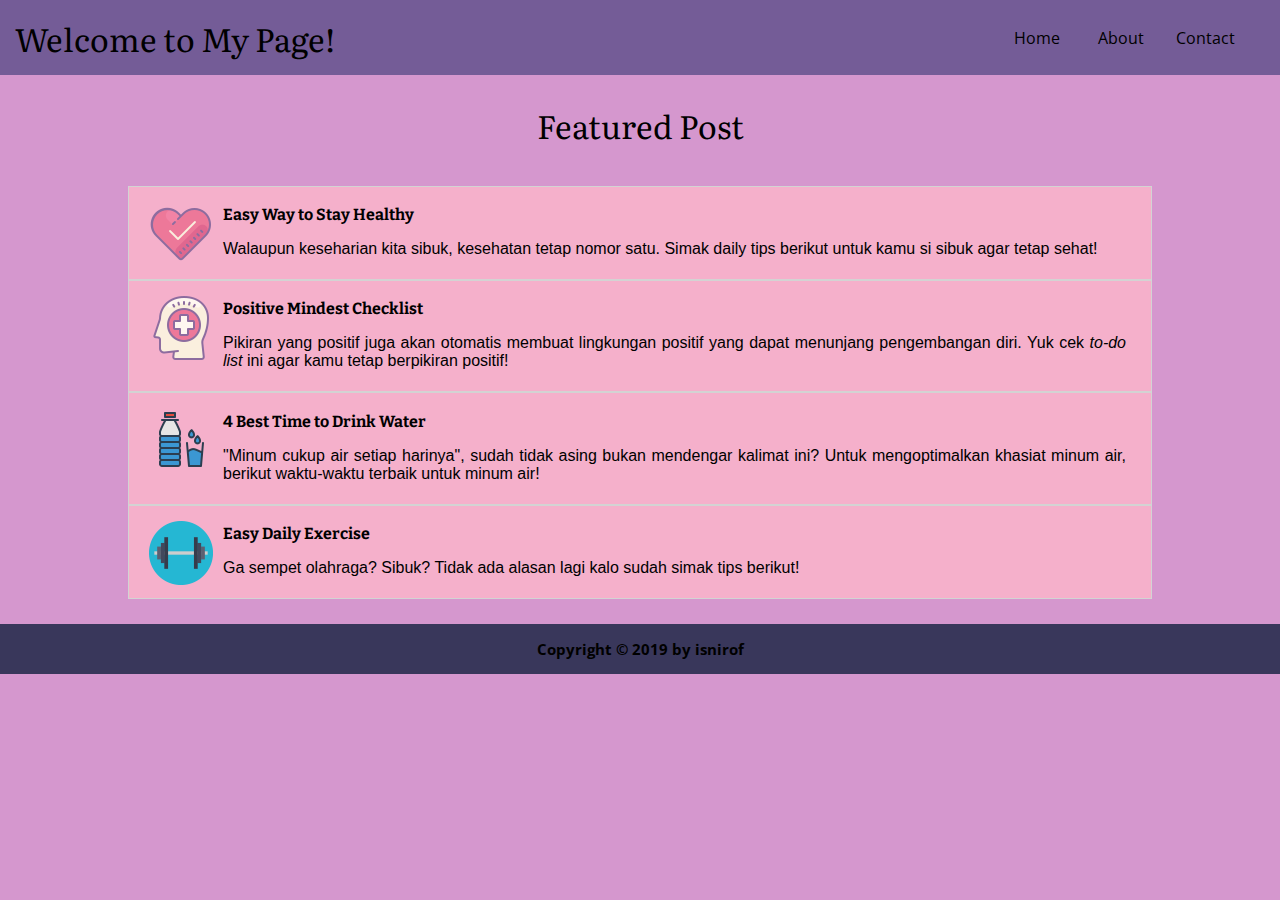
<file: index.html>
<!doctype HTML>
<html>

<head>
    <link href="style.css" rel="stylesheet" type="text/css"/>
    <link href="https://fonts.googleapis.com/css?family=Bitter|Literata|Open+Sans:400,700&display=swap" rel="stylesheet"> 
    <title> isnirof's page </title>
</head>

<body>
    <header>
        <h1> Welcome to My Page!</h1>
        
        <nav>
            <ul>
                <li><a href="index.html"> Home </a> </li>
                <li><a href="about.html"> About </a> </li>
                <li><a href="contact.html"> Contact </a> </li> 
            </ul>
        </nav>
    </header>

    <div class="header">
        <h1>Featured Post</h1>
    </div>

    <section>
        <div class="content">
            <img class="icon" src="article1.png">
            <h2> <a href="article1.html"> Easy Way to Stay Healthy </a> </h2>
            <p>
                Walaupun keseharian kita sibuk, kesehatan tetap nomor satu. 
                Simak daily tips berikut untuk kamu si sibuk agar tetap sehat! 
            </p>
        </div>
                    
        <div class="content">
            <img class="icon" src="article2.png">
            <h2> <a href="article2.html"> Positive Mindest Checklist </a> </h2>
            <p>
                Pikiran yang positif juga akan otomatis membuat lingkungan positif yang dapat menunjang pengembangan diri. Yuk cek <i>to-do list</i> ini agar kamu tetap berpikiran positif! 
            </p>
        </div>

        <div class="content">
                <img class="icon" src="article3.png">
                <h2> <a href="article3.html"> 4 Best Time to Drink Water </a> </h2>
                <p>
                    "Minum cukup air setiap harinya", sudah tidak asing bukan mendengar kalimat ini? Untuk mengoptimalkan khasiat minum air, berikut waktu-waktu terbaik untuk minum air!
                </p>
        </div>
    
        <div class="content">
            <img class="icon" src="article4.png">
            <h2> <a href="article4.html"> Easy Daily Exercise </a> </h2>
            <p>
            Ga sempet olahraga? Sibuk? Tidak ada alasan lagi kalo sudah simak tips berikut!            
            </p>
        </div>    
    </section>

    <footer>
        <h5> Copyright &copy; 2019 by isnirof</h5>
    </footer>

</body>
</html>
</file>
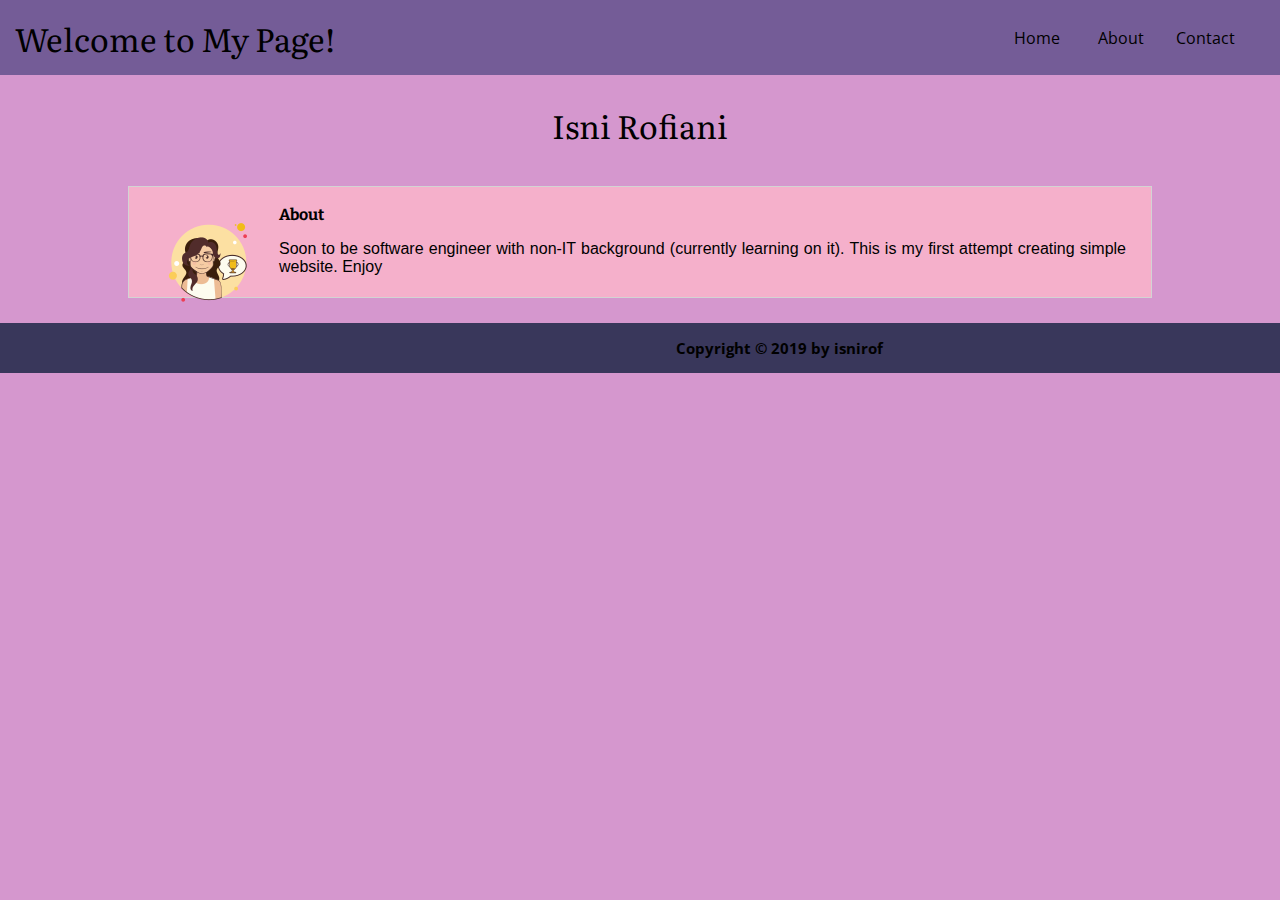
<file: about.html>
<!doctype HTML>
<html>

<head>
    <link href="style.css" rel="stylesheet" type="text/css"/>
    <link href="https://fonts.googleapis.com/css?family=Bitter|Literata|Open+Sans:400,700&display=swap" rel="stylesheet"> 
    <title> isnirof's page </title>
</head>

<body>
    <header>
        <h1> Welcome to My Page!</h1>
        
        <nav>
            <ul>
                <li><a href="index.html"> Home </a> </li>
                <li><a href="about.html"> About </a> </li>
                <li><a href="contact.html"> Contact </a> </li> 
            </ul>
        </nav>
    </header>

    <div class="header">
        <h1>Isni Rofiani</h1>
    </div>

    <section>
        <div class="content" id="about">
            <img class="icon" src="about.png"/>
            <h2> <a href="about.html"> About </a> </h2>
            <p>   
                Soon to be software engineer with non-IT background (currently learning on it). This is my first attempt creating simple website. Enjoy
            </p>    
    </section>

    <footer>
        <h5> Copyright &copy; 2019 by isnirof</h5>
    </footer>

</body>
</html>
</file>
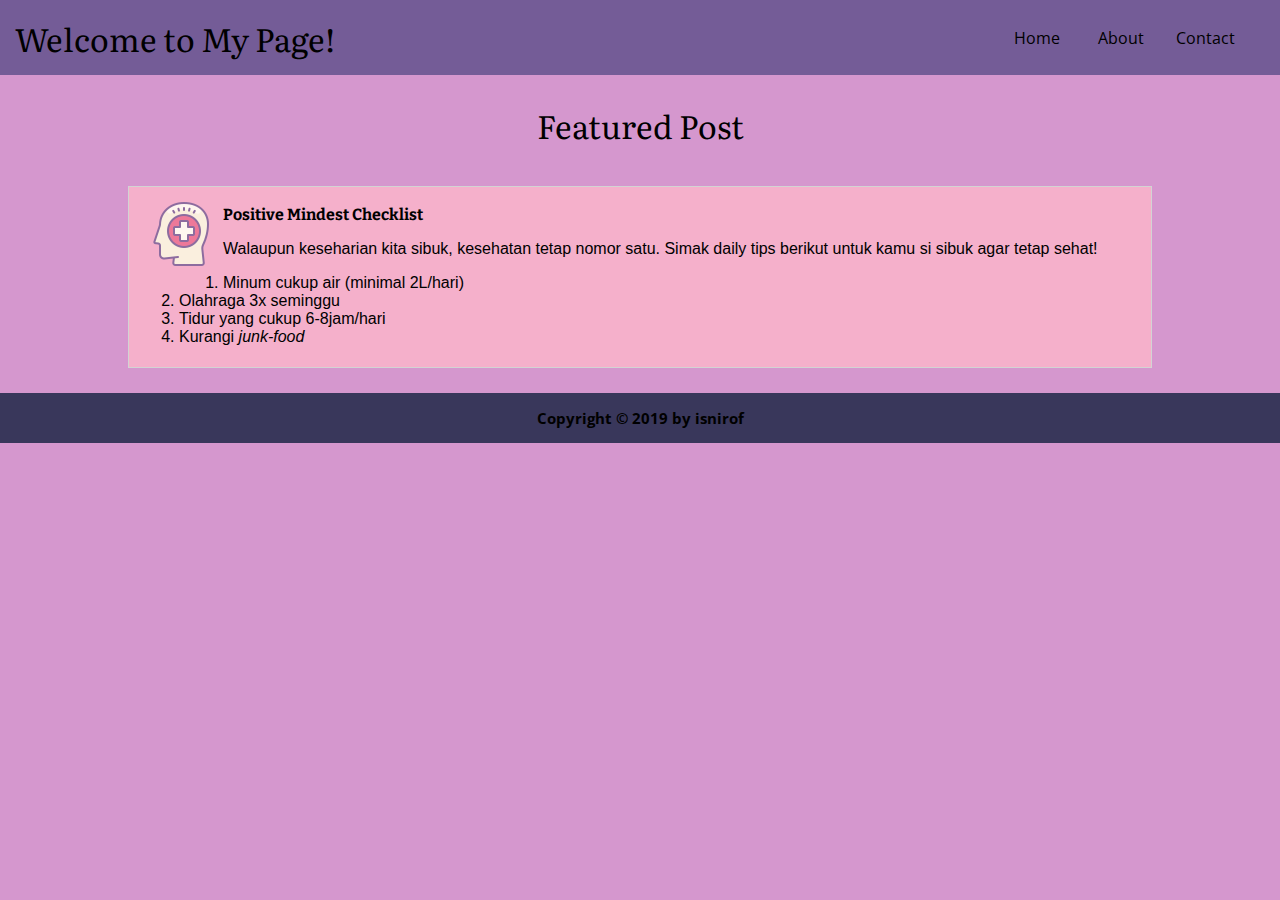
<file: article2.html>
<!doctype HTML>
<html>

<head>
    <link href="style.css" rel="stylesheet" type="text/css"/>
    <link href="https://fonts.googleapis.com/css?family=Bitter|Literata|Open+Sans:400,700&display=swap" rel="stylesheet"> 
    <title> isnirof's page </title>
</head>

<body>
    <header>
        <h1> Welcome to My Page!</h1>
        
        <nav>
            <ul>
                <li><a href="index.html"> Home </a> </li>
                <li><a href="about.html"> About </a> </li>
                <li><a href="contact.html"> Contact </a> </li> 
            </ul>
        </nav>
    </header>

    <div class="header">
        <h1>Featured Post</h1>
    </div>

    <section>
        <div class="content">
        <img class="icon" src="article2.png">
        <h2> <a href="article2.html"> Positive Mindest Checklist </a> </h2>
        <p>
            Walaupun keseharian kita sibuk, kesehatan tetap nomor satu. 
            Simak daily tips berikut untuk kamu si sibuk agar tetap sehat! 
            <ol>
                <li> Minum cukup air (minimal 2L/hari) </li>
                <li> Olahraga 3x seminggu </li>
                <li> Tidur yang cukup 6-8jam/hari </li>
                <li> Kurangi <i>junk-food</i></li>
            </ol>
        </p>
        
    </section>

    <footer>
        <h5> Copyright &copy; 2019 by isnirof</h5>
    </footer>

</body>
</html>
</file>
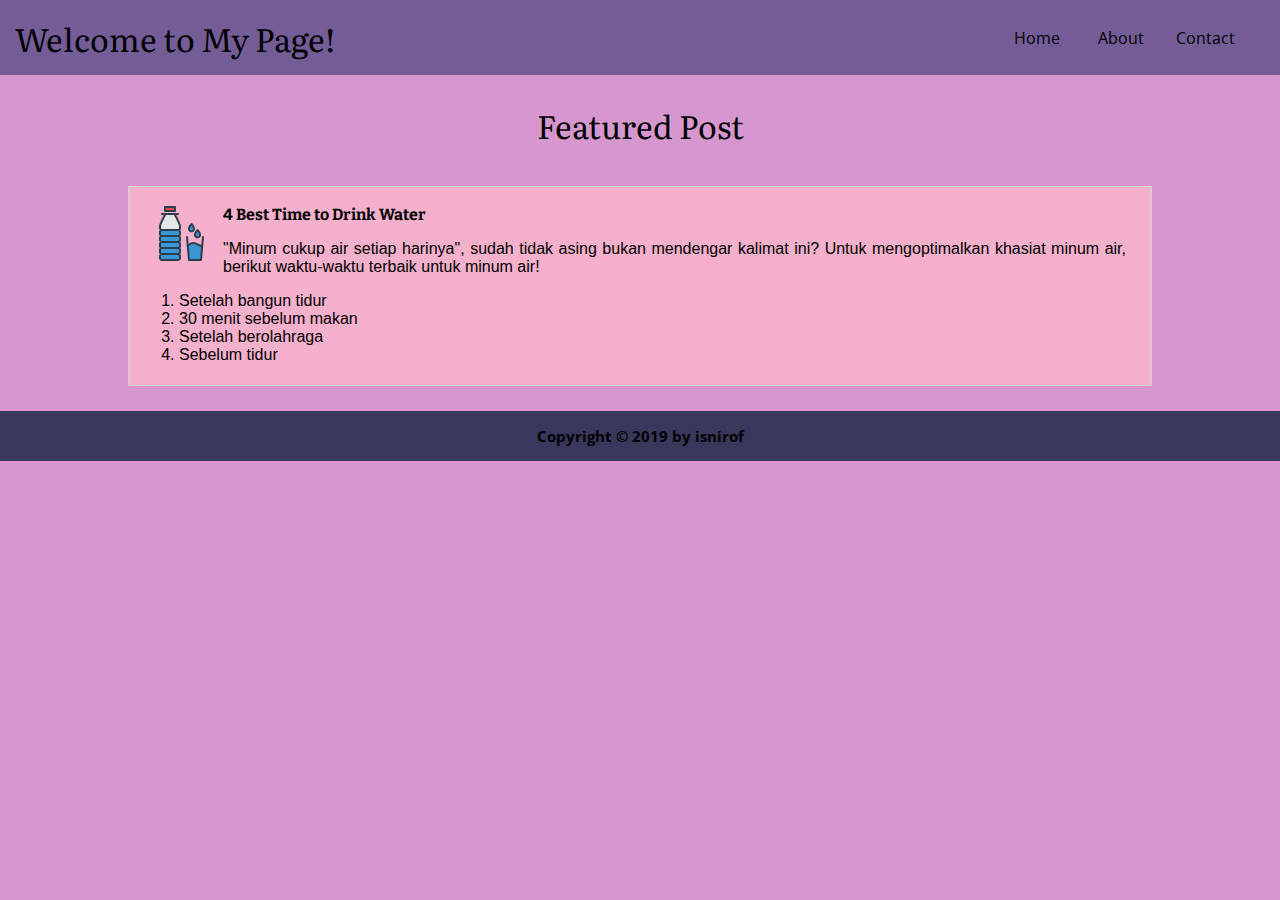
<file: article3.html>
<!doctype HTML>
<html>

<head>
    <link href="style.css" rel="stylesheet" type="text/css"/>
    <link href="https://fonts.googleapis.com/css?family=Bitter|Literata|Open+Sans:400,700&display=swap" rel="stylesheet"> 
    <title> isnirof's page </title>
</head>

<body>
    <header>
        <h1> Welcome to My Page!</h1>
        
        <nav>
            <ul>
                <li><a href="index.html"> Home </a> </li>
                <li><a href="about.html"> About </a> </li>
                <li><a href="contact.html"> Contact </a> </li> 
            </ul>
        </nav>
    </header>

    <div class="header">
        <h1>Featured Post</h1>
    </div>

    <section>
        <div class="content">
            <img class="icon" src="article3.png">
            <h2> <a href="article3.html"> 4 Best Time to Drink Water </a> </h2>
            <p>
                "Minum cukup air setiap harinya", sudah tidak asing bukan mendengar kalimat ini? Untuk mengoptimalkan khasiat minum air, berikut waktu-waktu terbaik untuk minum air!
                <ol>
                    <li> Setelah bangun tidur </li>
                    <li> 30 menit sebelum makan </li>
                    <li> Setelah berolahraga </li>
                    <li> Sebelum tidur </li>
                </ol>
            </p>        
    </section>

    <footer>
        <h5> Copyright &copy; 2019 by isnirof</h5>
    </footer>

</body>
</html>
</file>
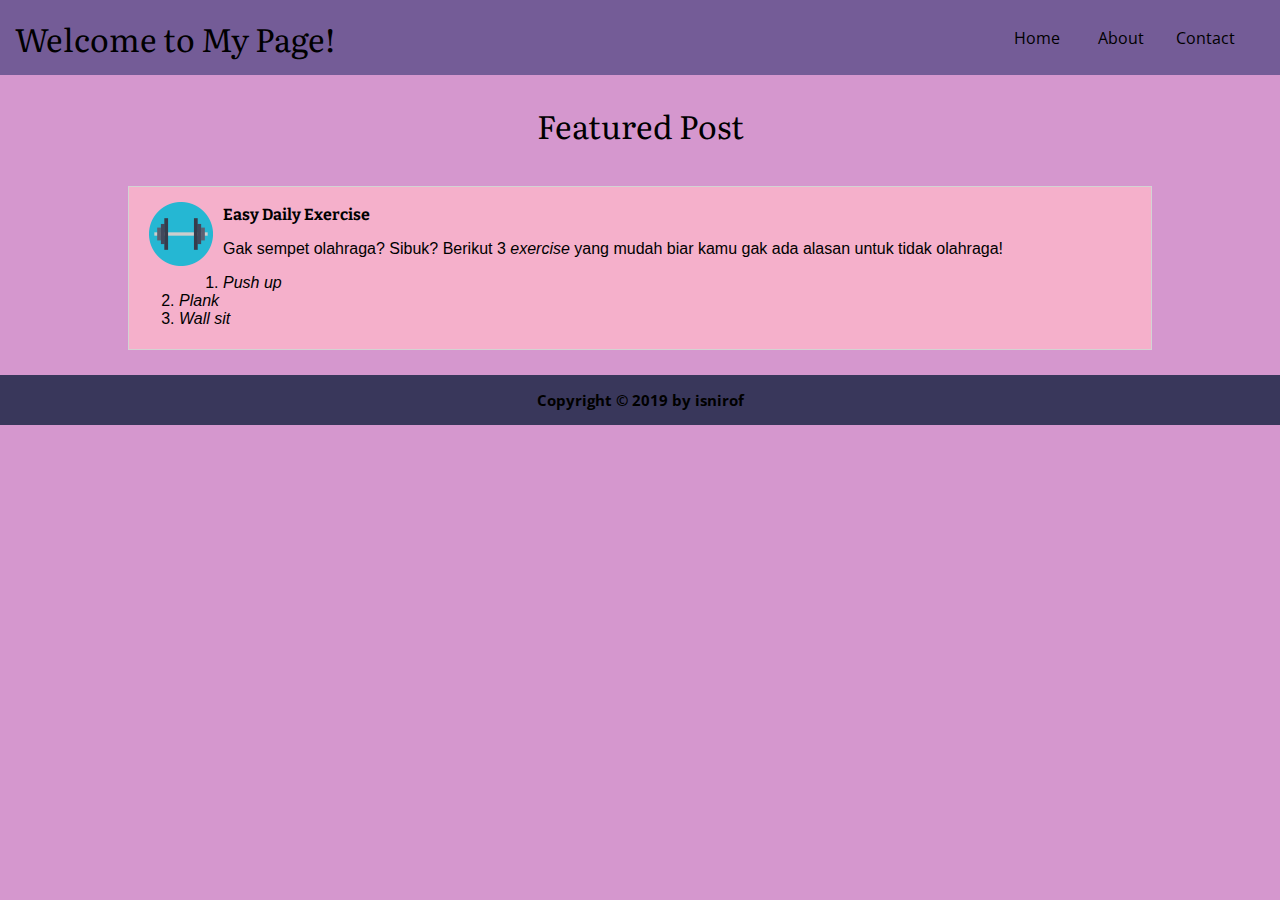
<file: article4.html>
<!doctype HTML>
<html>

<head>
    <link href="style.css" rel="stylesheet" type="text/css"/>
    <link href="https://fonts.googleapis.com/css?family=Bitter|Literata|Open+Sans:400,700&display=swap" rel="stylesheet"> 
    <title> isnirof's page </title>
</head>

<body>
    <header>
        <h1> Welcome to My Page!</h1>
        
        <nav>
            <ul>
                <li><a href="index.html"> Home </a> </li>
                <li><a href="about.html"> About </a> </li>
                <li><a href="contact.html"> Contact </a> </li> 
            </ul>
        </nav>
    </header>

    <div class="header">
        <h1>Featured Post</h1>
    </div>

    <section>
        <div class="content">
            <img class="icon" src="article4.png">
            <h2> <a href="article4.html"> Easy Daily Exercise </a> </h2>
            <p>
                Gak sempet olahraga? Sibuk? Berikut 3 <i>exercise</i> yang mudah biar kamu gak ada alasan untuk tidak olahraga!            
                <ol>
                    <li> <i>Push up</i> </li>
                    <li> <i>Plank</i> </li>
                    <li> <i>Wall sit</i> </li>
                </ol>
            </p>      
    </section>

    <footer>
        <h5> Copyright &copy; 2019 by isnirof</h5>
    </footer>

</body>
</html>
</file>
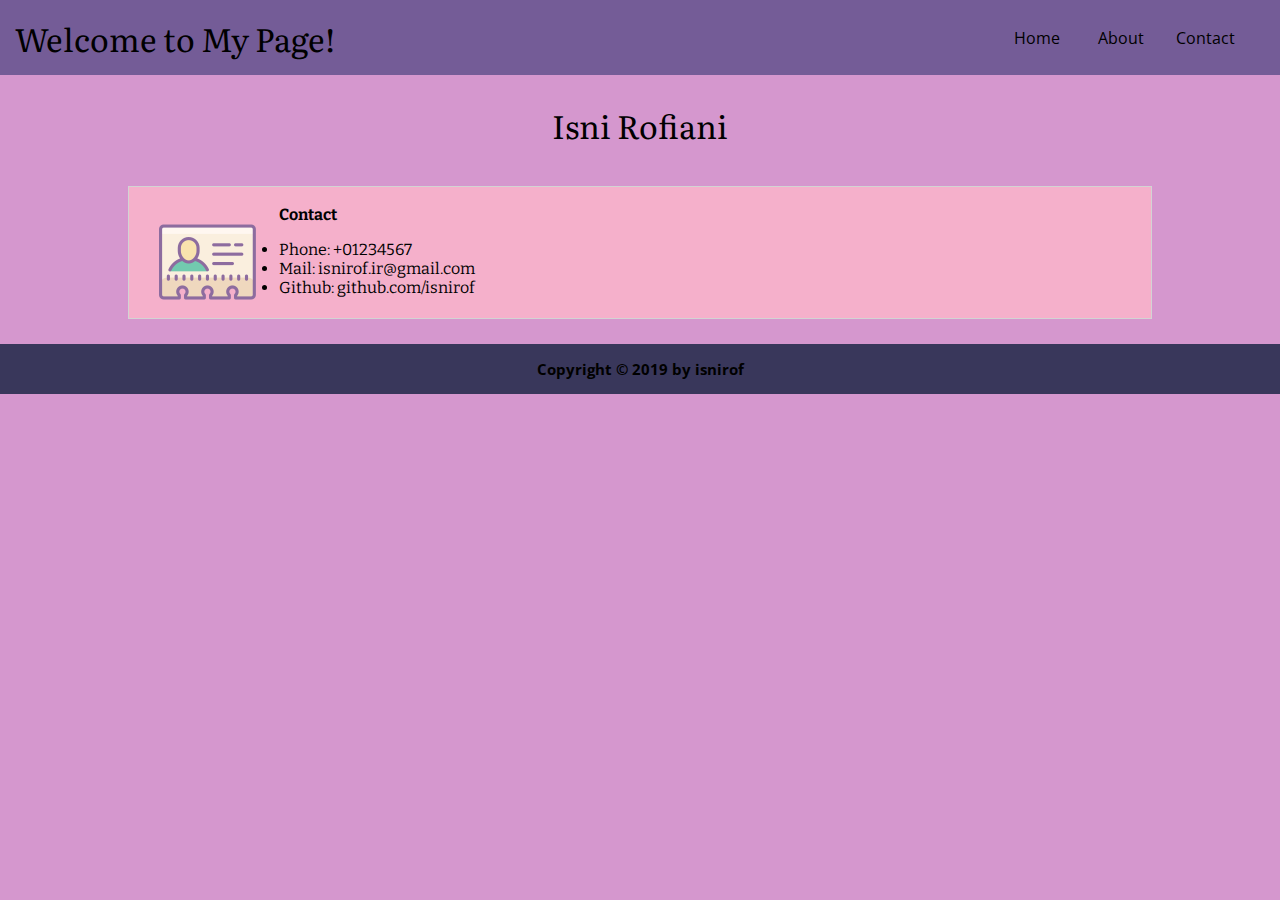
<file: contact.html>
<!doctype HTML>
<html>

<head>
    <link href="style.css" rel="stylesheet" type="text/css"/>
    <link href="https://fonts.googleapis.com/css?family=Bitter|Literata|Open+Sans:400,700&display=swap" rel="stylesheet"> 
    <title> isnirof's page </title>
</head>

<body>
    <header>
        <h1> Welcome to My Page!</h1>
        
        <nav>
            <ul>
                <li><a href="index.html"> Home </a> </li>
                <li><a href="about.html"> About </a> </li>
                <li><a href="contact.html"> Contact </a> </li> 
            </ul>
        </nav>
    </header>

    <div class="header">
        <h1>Isni Rofiani</h1>
    </div>

    <section>
        <div class="content" id="contact">
            <img class="icon" src="contact.png"/>
            <h2> <a href="contact.html"> Contact </a> </h2>
            <p>   
                <ul>                        
                    <li> Phone: +01234567</li>
                    <li> Mail: isnirof.ir@gmail.com</li>
                    <li> Github: <a href="github.com/isnirof"> github.com/isnirof </a> </li>
                </ul>
            </p>        
    </section>

    <footer>
        <h5> Copyright &copy; 2019 by isnirof</h5>
    </footer>

</body>
</html>
</file>
<file: style.css>
body {
    font-family: "Open Sans" , sans-serif;
    background-color: #d597ce;
    margin: 0;
}

header {
    box-sizing: border-box;
    background-color: #745c97;
    width:100%;
    height: 75px;
    position: fixed;
    z-index: 10;
    padding: 0 15px;
}

nav {
    float :right;
    position: relative;
    top: 50%;
    -ms-transform: translateY(-50%);
    transform: translateY(-50%);
}

header h1 {
    display:inline-block;
    vertical-align:middle;
    text-align:left;
    margin: auto;
    position: relative;
    top: 50%;
    -ms-transform: translateY(-50%);
    transform: translateY(-50%);
}

header ul {
    margin: 20px auto;
    padding: 0 20px;
    text-align: center;
}

header li {
    display: inline-block;
    width: 80px;
}

a {
    color: black;
    text-decoration: none;
}

a:hover {
    text-decoration: none;
    color: whitesmoke;
}

.header {
    box-sizing: border-box;
    display: inline-block;
    margin-top: 75px;
    text-align: center;
    width:100%;
    height: 20%;
    padding: 5px;
}

h1 {
    font-family: "Literata";
    font-weight: normal;
}

p, ol li {
    font-family: sans-serif;
    text-align: justify;
}

section {
    background-color: #f5b0cb;
    width: 80%;
    margin: 10px auto;
}

.icon {
    float: left;
    margin: 10px;
}

#contact .icon, #about .icon {
    padding:10px; 
}

.content {
    padding: 5px 25px 5px 10px;
    border: 1px solid lightgrey;
    margin-top: 5px auto;
    font-family: "Bitter";
}

h2 {
    color: black;
    text-decoration: none;
    font-size: medium;
}

footer {
    background-color: #39375B;
    height: 50px;
    bottom: 0;
}

h5 {
    text-align: center;
    font-size: 15px;
    position: relative;
    top: 50%;
    -ms-transform: translateY(-50%);
    transform: translateY(-50%);
}
</file>
